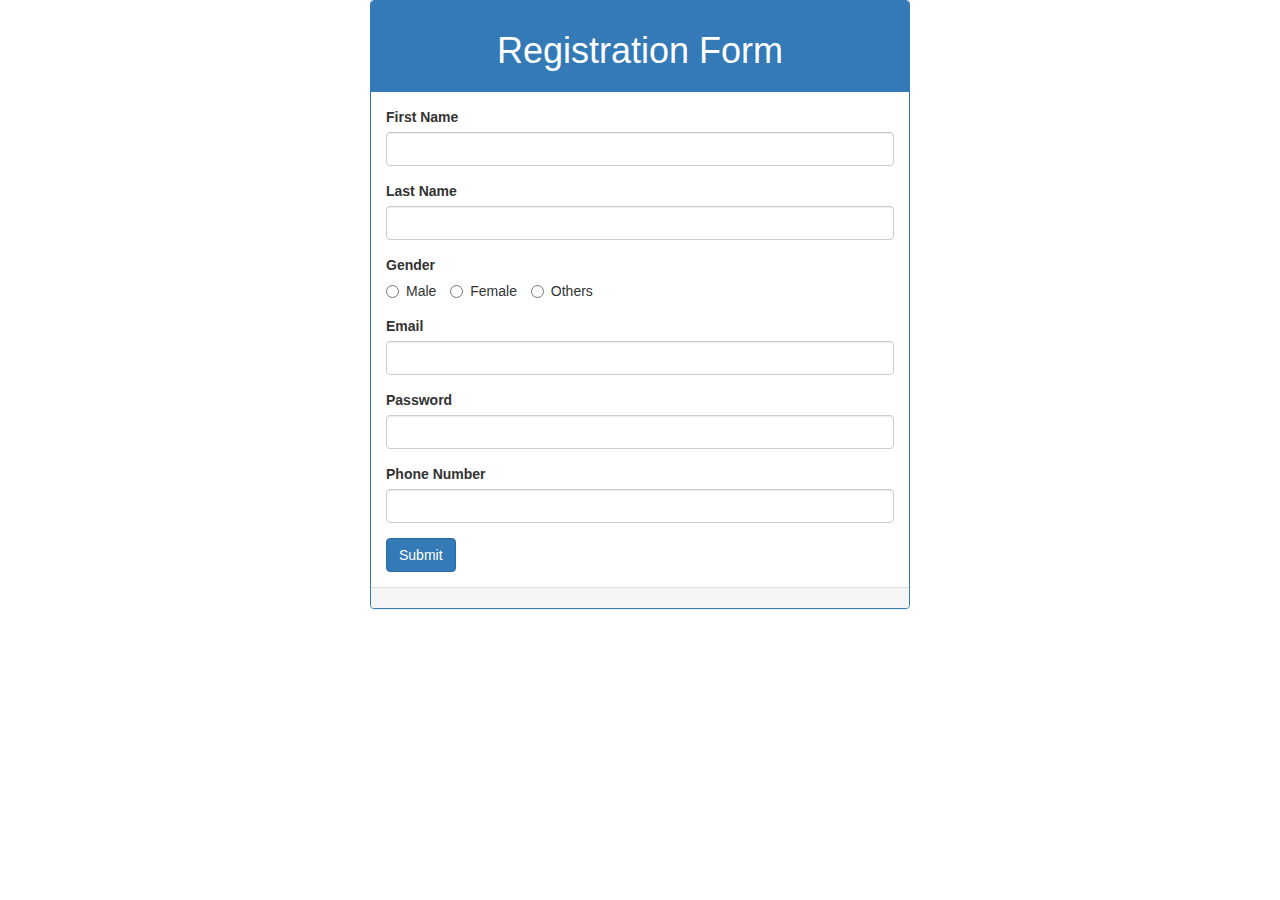
<file: register.html>
<!DOCTYPE html>
<html>
  <head>
    <title>Registration Page</title>
    <link rel="stylesheet" type="text/css" href="cssr/bootstrap.css" />
  </head>
  <body>
    <div class="container">
      <div class="row col-md-6 col-md-offset-3">
        <div class="panel panel-primary">
          <div class="panel-heading text-center">
            <h1>Registration Form</h1>
          </div>
          <div class="panel-body">
            <form action="connect.php" method="post">
              <div class="form-group">
                <label for="firstName">First Name</label>
                <input
                  type="text"
                  class="form-control"
                  id="firstName"
                  name="firstName"
                />
              </div>
              <div class="form-group">
                <label for="lastName">Last Name</label>
                <input
                  type="text"
                  class="form-control"
                  id="lastName"
                  name="lastName"
                />
              </div>
              <div class="form-group">
                <label for="gender">Gender</label>
                <div>
                  <label for="male" class="radio-inline"
                    ><input
                      type="radio"
                      name="gender"
                      value="m"
                      id="male"
                    />Male</label
                  >
                  <label for="female" class="radio-inline"
                    ><input
                      type="radio"
                      name="gender"
                      value="f"
                      id="female"
                    />Female</label
                  >
                  <label for="others" class="radio-inline"
                    ><input
                      type="radio"
                      name="gender"
                      value="o"
                      id="others"
                    />Others</label
                  >
                </div>
              </div>
              <div class="form-group">
                <label for="email">Email</label>
                <input
                  type="text"
                  class="form-control"
                  id="email"
                  name="email"
                />
              </div>
              <div class="form-group">
                <label for="password">Password</label>
                <input
                  type="password"
                  class="form-control"
                  id="password"
                  name="password"
                />
              </div>
              <div class="form-group">
                <label for="number">Phone Number</label>
                <input
                  type="number"
                  class="form-control"
                  id="number"
                  name="number"
                />
              </div>
              <input type="submit" class="btn btn-primary" />
            </form>
          </div>
          <div class="panel-footer text-right">
            <!--<small>&copy; Technical Babaji</small>-->
          </div>
        </div>
      </div>
    </div>
    <!--<div class="toast" role="alert" aria-live="assertive" aria-atomic="true">
  <div class="toast-header">
    <img src="..." class="rounded mr-2" alt="...">
    <strong class="mr-auto">Bootstrap</strong>
    <small>11 mins ago</small>
    <button type="button" class="ml-2 mb-1 close" data-dismiss="toast" aria-label="Close">
      <span aria-hidden="true">&times;</span>
    </button>
  </div>
  <div class="toast-body">
    Hello, world! This is a toast message.
  </div>
</div>-->
  </body>
</html>
</file>
